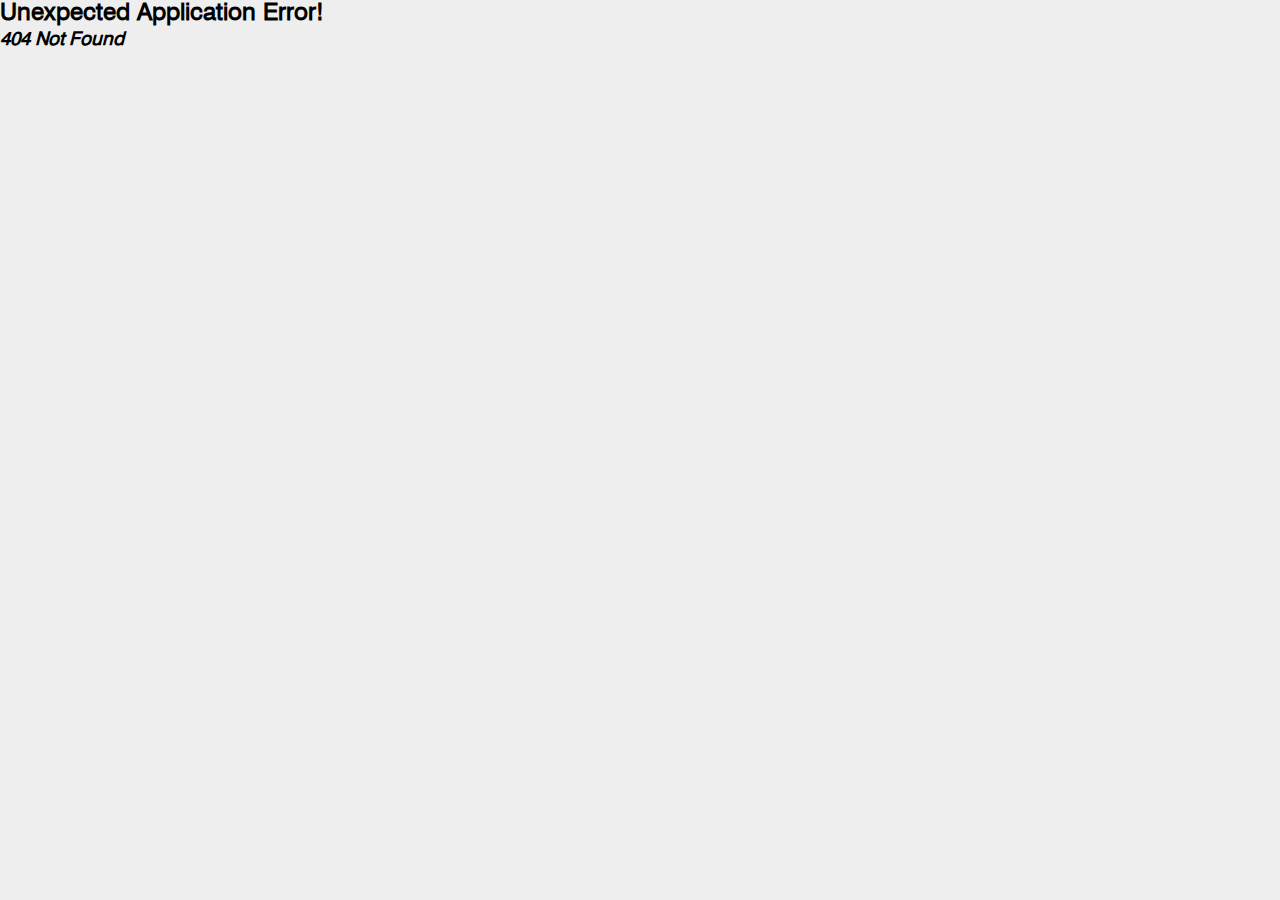
<file: index.html>
<!doctype html>
<html lang="en">
  <head>
    <meta charset="UTF-8" />
    <link rel="icon" type="image/png" href="https://mudmavericks.io/imgs/emblem.png" />
    <meta name="viewport" content="width=device-width, initial-scale=1.0" />

    <!-- Primary Meta Tags -->
    <title>MUD MAVERICKS</title>
    <meta name="title" content="MUD MAVERICKS" />
    <meta name="description" content="Mud Mavericks Unleashed: The Story. Deep in the center of the earth, hidden far away from human society, exists a place where the Ringtailon cyborgs reside." />

    <!-- Open Graph / Facebook -->
    <meta property="og:type" content="website" />
    <meta property="og:url" content="https://mudmavericks.io/" />
    <meta property="og:title" content="MUD MAVERICKS" />
    <meta property="og:description" content="Mud Mavericks Unleashed: The Story. Deep in the center of the earth, hidden far away from human society, exists a place where the Ringtailon cyborgs reside." />
    <meta property="og:image" content="https://mudmavericks.io/imgs/logo.png" />

    <!-- Twitter -->
    <meta property="twitter:card" content="summary_large_image" />
    <meta property="twitter:url" content="https://mudmavericks.io/" />
    <meta property="twitter:title" content="MUD MAVERICKS" />
    <meta property="twitter:description" content="Mud Mavericks Unleashed: The Story. Deep in the center of the earth, hidden far away from human society, exists a place where the Ringtailon cyborgs reside." />
    <meta property="twitter:image" content="https://mudmavericks.io/imgs/logo.png" />

    <script type="module" crossorigin src="./assets/index-De3aZ7xM.js"></script>
    <link rel="stylesheet" crossorigin href="./assets/index-CgnMMyZx.css">
  </head>
  <body>
    <div id="root"></div>
  </body>
</html>
</file>
<file: assets/index-CgnMMyZx.css>
header{position:fixed;top:0;left:0;right:0;display:flex;justify-content:space-between;align-items:center;z-index:2}header .logo{width:40vw}header .logo img{height:100%;width:100%;object-fit:contain}header .menu{display:flex;align-items:center}header .menu>*{cursor:pointer}header .menu>*:hover{color:#fff}header .menu .hub{border-radius:20px;border:1px solid #e8e6e3;padding:6px 14px 4px;margin-right:1rem;font-size:.65rem;letter-spacing:.15rem;color:#eee;transition:color .4s ease,background-color .4s ease}header .menu .hub:hover{background-color:#e8e6e3;color:#313131}header .menu .icons{display:flex;align-items:center}header .menu .icons>*{margin-right:1rem;font-size:1.2rem;color:#eee;cursor:pointer;transition:color .3s ease;display:flex;align-items:center;justify-content:center}header .menu .icons .twitter-icon{font-size:.9rem}header .menu .icons .ig-icon{font-size:1.1rem}@media screen and (min-width: 768px){header{padding:.5rem 4rem 1.5rem 5.4rem}header .logo{width:20vw}header .menu .hub{padding:11px 30px 9px;margin-right:1.5rem;font-size:.75rem}header .menu .icons>*{font-size:1.5rem}header .menu .icons .twitter-icon{font-size:1.1rem}header .menu .icons .ig-icon{font-size:1.4rem}}.main-container{position:relative}#below-characters{padding:6rem 4rem 4rem;position:relative}#below-characters .left{display:flex;gap:4rem}#below-characters .right{display:flex;flex-direction:row-reverse;gap:4rem}#below-characters .item{display:flex;flex-direction:column;overflow:hidden;background-color:#eee;cursor:pointer}#below-characters .avatar{border-radius:50%;border:.05rem solid #3a3a3a;display:flex;align-items:center;justify-content:center;overflow:hidden;position:relative;transition:box-shadow .7s ease;margin:5px}#below-characters .avatar:hover{box-shadow:0 0 10px #0003}#below-characters .avatar:hover .overlay{opacity:1;transition:opacity .7s ease}@media screen and (min-width: 768px){#below-characters .avatar{width:250px;height:250px}}#below-characters .item img{width:100%;height:100%;object-fit:cover}#below-characters .overlay{position:absolute;top:0;left:0;width:100%;height:100%;background-color:#0006;display:flex;justify-content:center;align-items:center;z-index:1;opacity:0;transition:opacity 1.5s ease}#below-characters .overlay img{height:24px;width:24px}#below-characters .info{display:flex;flex-direction:column;margin-top:15px}#below-characters .name{font-weight:700;font-size:.9em;margin-bottom:5px}#below-characters .title{font-size:.7em;color:#666}@media (max-width: 768px){#below-characters .item{width:180px;height:180px}}#below-characters .scroll-text{position:absolute;top:25%;z-index:1;font-size:3em;letter-spacing:.01em;line-height:5rem;color:#3a3a3a;pointer-events:none;white-space:nowrap}#below-characters .scroll-text.bottom{top:75%}@media screen and (min-width: 768px){#below-characters .scroll-text{font-size:10em}}#roadmap-btn{position:fixed;bottom:3%;left:5%;padding:1rem 1.8rem .85rem;border-radius:7rem;color:#393939;border:1px solid #000;background-color:#eee;display:flex;align-items:center;justify-content:center;cursor:pointer;transition:opacity .3s ease,background-color .3s ease,transform .3s ease;letter-spacing:.12rem;z-index:3;font-size:.8rem}#roadmap-btn:hover{opacity:1!important;background-color:#fff;transform:scale(1.005)}@media screen and (min-width: 768px){#roadmap-btn{bottom:8%;padding:1.4rem 2.5rem 1.25rem;font-size:unset}}#terms-conditions,#privacy-policy,#the-story,#portal-page,#og-nft-page,#game-page,#nfts-page{line-height:1.8rem;background-color:#313131;color:#eee;padding:8rem 2rem 2rem;margin-bottom:2px}#terms-conditions h1,#privacy-policy h1,#the-story h1,#portal-page h1,#og-nft-page h1,#game-page h1,#nfts-page h1{font-size:3rem;text-align:center;margin-bottom:5rem}#terms-conditions .heading,#privacy-policy .heading,#the-story .heading,#portal-page .heading,#og-nft-page .heading,#game-page .heading,#nfts-page .heading{font-size:1.3rem;margin-bottom:1rem;font-weight:700}#terms-conditions ol,#privacy-policy ol,#the-story ol,#portal-page ol,#og-nft-page ol,#game-page ol,#nfts-page ol{margin-left:3rem;margin-bottom:3rem}@media screen and (min-width: 768px){#terms-conditions,#privacy-policy,#the-story,#portal-page,#og-nft-page,#game-page,#nfts-page{padding:12rem 8rem 4rem}}#the-story p{margin-bottom:2rem}#portal-page .coming{text-align:center;height:calc(25vh + .2rem)}#game-page{display:flex;align-items:center;justify-content:center;flex-direction:column}#game-page img{width:80%;margin-bottom:20%}#game-page iframe{width:100%;height:80vh;margin-bottom:10%}@media screen and (min-width: 768px){#game-page img{width:50%;margin-bottom:10%}}#og-nft-page{display:flex;align-items:center;justify-content:center;flex-direction:column}#og-nft-page img{width:80%;margin:1rem 0}#og-nft-page .sub-heading{margin:1rem 0;font-size:1.2rem}#og-nft-page .items{display:flex;justify-content:start;flex-direction:column;align-items:start}#og-nft-page .item{margin:.2rem 0;font-size:1rem;display:grid;grid-template-columns:auto auto}#og-nft-page .item svg{margin-top:3px;display:block}#og-nft-page .item span{margin-left:5px}#og-nft-page .text{margin-top:3%;font-size:.8rem}#og-nft-page .text strong{font-size:1rem}@media screen and (min-width: 768px){#og-nft-page img{width:50%}}.nft-card{cursor:pointer;position:relative;width:40%}.nft-card img{transition:all .2s ease;height:auto}.nft-card .nft-desc{opacity:0;position:absolute;top:.5px;bottom:.5px;left:.5px;right:.5px;z-index:1;background-color:#0006;color:#fff;display:flex;justify-content:center;align-items:center;padding:1rem 2rem;font-size:.9rem;border-radius:10px;transition:all .4s ease}.nft-card:hover img{transform:scale(1.05)}.nft-card:hover .nft-desc{opacity:1}@media screen and (min-width: 768px){.nft-card{width:200px}.nft-card img{height:200px}}main{position:relative;margin-bottom:-50vh;z-index:-1}main .hero{height:100vh;width:100vw;position:relative}main video{height:100%;width:100%;object-fit:cover}main .scroll{position:absolute;bottom:1rem;left:50%;transform:translate(-50%);color:#eee;display:flex;flex-direction:column;align-items:center;font-size:.7rem;animation:5s ease infinite MoveUpDown}main .scroll span{margin-bottom:3px}main .scroll .scroll-icon{font-size:1.1rem}main .anim{height:120vh;width:100vw}main .text{text-transform:uppercase;position:fixed;top:50vh;left:50%;transform:translate(-50%,-50%);color:#eee;font-size:2.8rem;font-weight:700;z-index:1;letter-spacing:.7rem;display:flex;align-items:center;justify-content:center;text-shadow:2px 2px #b2b2b2;text-align:center;padding:0 1rem}@media screen and (min-width: 768px){main .text{font-size:4rem}main .anim{height:150vh}}@keyframes MoveUpDown{0%,60%,to{bottom:1rem}25%{bottom:2rem}}#story{width:100vw;color:#e8e6e3;background:#313131;display:flex;align-items:center;justify-content:center;flex-direction:column;text-align:center;text-transform:uppercase;padding:0 1rem 2rem}#story .heading{letter-spacing:4px;font-size:1.3rem;line-height:1.4;color:#fff;margin-bottom:30px;margin-top:5rem}#story .text{line-height:1.6rem;max-width:100%;letter-spacing:1.5px;margin-bottom:40px;font-size:.7rem;text-align:justify}#story .buttons{letter-spacing:.15rem;font-size:.6rem;display:flex}#story .buttons .button{margin:0 10px;padding:6px 23px 5px;border:1px solid #e8e6e3;border-radius:20px;transition:color .4s ease,background-color .4s ease;cursor:pointer}#story .buttons .button:hover{background-color:#e8e6e3;color:#313131}#story img{margin-top:2.5rem;display:block;object-fit:contain;width:90%;border-radius:10px}@media screen and (min-width: 768px){#story{height:100vh;padding:0 2rem}#story .text{max-width:80%;line-height:2rem}#story img{margin-top:5rem;width:50%}}#perks{border:10px solid #313131;display:flex;align-items:center;justify-content:center;flex-direction:column;text-align:center;text-transform:uppercase;padding:5rem 2rem 3rem}#perks .heading{letter-spacing:4px;font-size:1.8rem;line-height:1.4;font-weight:700;color:#313131;margin-bottom:.5rem}#perks .sub-heading{letter-spacing:4px;font-size:1.2rem;line-height:1.4;font-weight:700;color:#313131;margin-bottom:2rem}#perks .items{line-height:1rem;letter-spacing:1.5px;font-size:.7rem;text-align:left;margin-bottom:2rem}#perks .items .item{display:flex;align-items:center;margin-top:.8rem}#perks .items .item .disc{color:#313131;font-size:1.2rem;margin-right:.5rem}#perks .items .item span{transition:transform .3s ease}#perks .items .item:hover span{transform:translate(5px)}#perks .text{letter-spacing:1.5px;font-size:.5rem}@media screen and (min-width: 768px){#perks .items{line-height:2rem}#perks .items .item{margin-top:unset}}#squad{padding:3rem .5rem 4rem}#squad .container{display:flex;flex-wrap:wrap;justify-content:space-between;gap:2rem 0;padding:4rem 2rem 4rem 3.5rem;background-color:#3a3a3a;position:relative}#squad .container .line{position:absolute;top:50px;bottom:50px;left:2rem;width:5px;background:#eee;border-radius:15px}#squad .container .line:before{content:"SQUAD";border-radius:50%;color:#eee;display:block;position:absolute;top:50%;left:-50%;transform:translate(calc(-2.5rem - 30%)) rotate(270deg);letter-spacing:1rem;font-size:1.1rem}#squad .item{display:flex;flex-direction:column;overflow:hidden;cursor:pointer;width:48%}#squad .avatar{border-radius:50%;border:.05rem solid #3a3a3a;display:flex;align-items:center;justify-content:center;overflow:hidden;position:relative;transition:box-shadow .7s ease;margin:5px;background:#eee}#squad .avatar:hover{box-shadow:0 0 10px #0003}#squad .avatar:hover .overlay{opacity:1;transition:opacity .7s ease}#squad .item img{width:100%;height:100%;object-fit:cover}#squad .overlay{position:absolute;top:0;left:0;width:100%;height:100%;background-color:#0006;display:flex;justify-content:center;align-items:center;z-index:1;opacity:0;transition:opacity 1.5s ease}#squad .overlay img{height:24px;width:24px}#squad .info{display:flex;flex-direction:column;margin-top:15px}#squad .name{font-weight:700;font-size:.9em;margin-bottom:5px;color:#fff;text-transform:uppercase}#squad .title{font-size:.7em;color:#b2b2b2;text-transform:uppercase}@media screen and (min-width: 768px){#squad{padding:3rem 4rem 4rem}#squad .container{justify-content:center;gap:4rem;padding:4rem 2rem 4rem 4.5rem}#squad .container .line{left:2.8rem;width:10px}#squad .item{width:auto}#squad .avatar{width:170px;height:170px}}#floating-menu{position:fixed;top:0;left:0;bottom:0;right:0;background:transparent;-webkit-user-select:none;-ms-user-select:none;user-select:none;z-index:2}#floating-menu.open-false{pointer-events:none;z-index:unset}#floating-menu ul{display:flex;flex-direction:column;position:absolute;bottom:calc(3% + 3.2rem);right:5%;list-style-type:none}#floating-menu li{background:#fff;width:40vw;padding:1rem 1.5rem;cursor:pointer}#floating-menu li span{display:block;transition:.2s all}#floating-menu li:hover{font-weight:700}#floating-menu li:hover span{transform:translate(1%)}#floating-menu li:first-child{padding-top:1.5rem}#floating-menu li:last-child{padding-bottom:1.5rem}@media screen and (min-width: 768px){#floating-menu ul{display:flex;flex-direction:column;position:absolute;bottom:calc(6% + 4.6rem);right:5%}#floating-menu li{width:20vw}}#menu-btn{position:absolute;bottom:3%;right:5%;padding:1.3rem;border-radius:7rem;color:#393939;border:1px solid #000;background-color:#eee;display:flex;align-items:center;justify-content:center;cursor:pointer;transition:opacity .3s ease,background-color .3s ease;letter-spacing:.12rem;z-index:3;font-size:1rem;pointer-events:all!important}#menu-btn:hover{opacity:1!important;background-color:#fff}#menu-btn>*{position:absolute;left:50%;top:50%;transform:translate(-50%,-50%);display:flex;align-items:center;justify-content:center}@media screen and (min-width: 768px){#menu-btn{bottom:6%;padding:1.8rem;font-size:1.5rem}}.vertical-timeline *{box-sizing:border-box}.vertical-timeline{width:95%;max-width:1170px;margin:0 auto;position:relative;padding:2em 0}.vertical-timeline:after{content:"";display:table;clear:both}.vertical-timeline:before{content:"";position:absolute;top:0;left:18px;height:100%;width:4px;background:var(--line-color)}.vertical-timeline.vertical-timeline--one-column-right:before{right:18px;left:unset}@media only screen and (min-width:1170px){.vertical-timeline.vertical-timeline--two-columns{width:90%}.vertical-timeline.vertical-timeline--two-columns:before{left:50%;margin-left:-2px}}.vertical-timeline-element{position:relative;margin:2em 0}.vertical-timeline-element>div{min-height:1px}.vertical-timeline-element:after{content:"";display:table;clear:both}.vertical-timeline-element:first-child{margin-top:0}.vertical-timeline-element:last-child{margin-bottom:0}@media only screen and (min-width:1170px){.vertical-timeline-element{margin:4em 0}.vertical-timeline-element:first-child{margin-top:0}.vertical-timeline-element:last-child{margin-bottom:0}}.vertical-timeline-element-icon{position:absolute;top:0;left:0;width:40px;height:40px;border-radius:50%;box-shadow:0 0 0 4px #fff,inset 0 2px #00000014,0 3px 0 4px #0000000d}.vertical-timeline--one-column-right .vertical-timeline-element-icon{right:0;left:unset}.vertical-timeline-element-icon svg{display:block;width:24px;height:24px;position:relative;left:50%;top:50%;margin-left:-12px;margin-top:-12px}@media only screen and (min-width:1170px){.vertical-timeline--two-columns .vertical-timeline-element-icon{width:60px;height:60px;left:50%;margin-left:-30px}}.vertical-timeline-element-icon{-webkit-transform:translateZ(0);-webkit-backface-visibility:hidden}.vertical-timeline--animate .vertical-timeline-element-icon.is-hidden{visibility:hidden}.vertical-timeline--animate .vertical-timeline-element-icon.bounce-in{visibility:visible;-webkit-animation:cd-bounce-1 .6s;-moz-animation:cd-bounce-1 .6s;animation:cd-bounce-1 .6s}@-webkit-keyframes cd-bounce-1{0%{opacity:0;-webkit-transform:scale(.5)}60%{opacity:1;-webkit-transform:scale(1.2)}to{-webkit-transform:scale(1)}}@-moz-keyframes cd-bounce-1{0%{opacity:0;-moz-transform:scale(.5)}60%{opacity:1;-moz-transform:scale(1.2)}to{-moz-transform:scale(1)}}@keyframes cd-bounce-1{0%{opacity:0;-webkit-transform:scale(.5);-moz-transform:scale(.5);-ms-transform:scale(.5);-o-transform:scale(.5);transform:scale(.5)}60%{opacity:1;-webkit-transform:scale(1.2);-moz-transform:scale(1.2);-ms-transform:scale(1.2);-o-transform:scale(1.2);transform:scale(1.2)}to{-webkit-transform:scale(1);-moz-transform:scale(1);-ms-transform:scale(1);-o-transform:scale(1);transform:scale(1)}}.vertical-timeline-element-content{position:relative;margin-left:60px;background:#fff;border-radius:.25em;padding:1em;box-shadow:0 3px #ddd}.vertical-timeline--one-column-right .vertical-timeline-element-content{margin-right:60px;margin-left:unset}.vertical-timeline-element--no-children .vertical-timeline-element-content{background:0 0;box-shadow:none}.vertical-timeline-element-content:after{content:"";display:table;clear:both}.vertical-timeline-element-content h2{color:#303e49}.vertical-timeline-element-content .vertical-timeline-element-date,.vertical-timeline-element-content p{font-size:13px;font-size:.8125rem;font-weight:500}.vertical-timeline-element-content .vertical-timeline-element-date{display:inline-block}.vertical-timeline-element-content p{margin:1em 0 0;line-height:1.6}.vertical-timeline-element-title,.vertical-timeline-element-subtitle{margin:0}.vertical-timeline-element-content .vertical-timeline-element-date{float:left;padding:.8em 0;opacity:.7}.vertical-timeline-element-content-arrow{content:"";position:absolute;top:16px;right:100%;height:0;width:0;border:7px solid transparent;border-right:7px solid #fff}.vertical-timeline--one-column-right .vertical-timeline-element-content-arrow{content:"";position:absolute;top:16px;right:unset;left:100%;height:0;width:0;border:7px solid transparent;border-left:7px solid #fff}.vertical-timeline--one-column-right .vertical-timeline-element-content:before{left:100%;border-left:7px solid #fff;border-right:unset}.vertical-timeline-element--no-children .vertical-timeline-element-content:before{display:none}.vertical-timeline-element--no-children .vertical-timeline-element-content-arrow{display:none}@media only screen and (min-width:768px){.vertical-timeline-element-content h2{font-size:20px;font-size:1.25rem}.vertical-timeline-element-content p{font-size:16px;font-size:1rem}.vertical-timeline-element-content .vertical-timeline-element-date{font-size:14px;font-size:.875rem}}@media only screen and (min-width:1170px){.vertical-timeline--two-columns .vertical-timeline-element-content{margin-left:0;padding:1.5em;width:44%}.vertical-timeline--two-columns .vertical-timeline-element-content-arrow{top:24px;left:100%;transform:rotate(180deg)}.vertical-timeline--two-columns .vertical-timeline-element-content .vertical-timeline-element-date{position:absolute;width:100%;left:124%;top:6px;font-size:16px;font-size:1rem}.vertical-timeline--two-columns .vertical-timeline-element.vertical-timeline-element--right .vertical-timeline-element-content,.vertical-timeline--two-columns .vertical-timeline-element:nth-child(2n):not(.vertical-timeline-element--left) .vertical-timeline-element-content{float:right}.vertical-timeline--two-columns .vertical-timeline-element.vertical-timeline-element--right .vertical-timeline-element-content-arrow,.vertical-timeline--two-columns .vertical-timeline-element:nth-child(2n):not(.vertical-timeline-element--left) .vertical-timeline-element-content-arrow{top:24px;left:auto;right:100%;transform:rotate(0)}.vertical-timeline--one-column-right .vertical-timeline-element.vertical-timeline-element--right .vertical-timeline-element-content-arrow,.vertical-timeline--one-column-right .vertical-timeline-element:nth-child(2n):not(.vertical-timeline-element--left) .vertical-timeline-element-content-arrow{top:24px;left:100%;right:auto;transform:rotate(0)}.vertical-timeline--two-columns .vertical-timeline-element.vertical-timeline-element--right .vertical-timeline-element-content .vertical-timeline-element-date,.vertical-timeline--two-columns .vertical-timeline-element:nth-child(2n):not(.vertical-timeline-element--left) .vertical-timeline-element-content .vertical-timeline-element-date{left:auto;right:124%;text-align:right}}.vertical-timeline--animate .vertical-timeline-element-content.is-hidden{visibility:hidden}.vertical-timeline--animate .vertical-timeline-element-content.bounce-in{visibility:visible;-webkit-animation:cd-bounce-2 .6s;-moz-animation:cd-bounce-2 .6s;animation:cd-bounce-2 .6s}@media only screen and (min-width:1170px){.vertical-timeline--two-columns.vertical-timeline--animate .vertical-timeline-element.vertical-timeline-element--right .vertical-timeline-element-content.bounce-in,.vertical-timeline--two-columns.vertical-timeline--animate .vertical-timeline-element:nth-child(2n):not(.vertical-timeline-element--left) .vertical-timeline-element-content.bounce-in{-webkit-animation:cd-bounce-2-inverse .6s;-moz-animation:cd-bounce-2-inverse .6s;animation:cd-bounce-2-inverse .6s}}@media only screen and (max-width:1169px){.vertical-timeline--animate .vertical-timeline-element-content.bounce-in{visibility:visible;-webkit-animation:cd-bounce-2-inverse .6s;-moz-animation:cd-bounce-2-inverse .6s;animation:cd-bounce-2-inverse .6s}}@-webkit-keyframes cd-bounce-2{0%{opacity:0;-webkit-transform:translateX(-100px)}60%{opacity:1;-webkit-transform:translateX(20px)}to{-webkit-transform:translateX(0)}}@-moz-keyframes cd-bounce-2{0%{opacity:0;-moz-transform:translateX(-100px)}60%{opacity:1;-moz-transform:translateX(20px)}to{-moz-transform:translateX(0)}}@keyframes cd-bounce-2{0%{opacity:0;-webkit-transform:translateX(-100px);-moz-transform:translateX(-100px);-ms-transform:translateX(-100px);-o-transform:translateX(-100px);transform:translate(-100px)}60%{opacity:1;-webkit-transform:translateX(20px);-moz-transform:translateX(20px);-ms-transform:translateX(20px);-o-transform:translateX(20px);transform:translate(20px)}to{-webkit-transform:translateX(0);-moz-transform:translateX(0);-ms-transform:translateX(0);-o-transform:translateX(0);transform:translate(0)}}@-webkit-keyframes cd-bounce-2-inverse{0%{opacity:0;-webkit-transform:translateX(100px)}60%{opacity:1;-webkit-transform:translateX(-20px)}to{-webkit-transform:translateX(0)}}@-moz-keyframes cd-bounce-2-inverse{0%{opacity:0;-moz-transform:translateX(100px)}60%{opacity:1;-moz-transform:translateX(-20px)}to{-moz-transform:translateX(0)}}@keyframes cd-bounce-2-inverse{0%{opacity:0;-webkit-transform:translateX(100px);-moz-transform:translateX(100px);-ms-transform:translateX(100px);-o-transform:translateX(100px);transform:translate(100px)}60%{opacity:1;-webkit-transform:translateX(-20px);-moz-transform:translateX(-20px);-ms-transform:translateX(-20px);-o-transform:translateX(-20px);transform:translate(-20px)}to{-webkit-transform:translateX(0);-moz-transform:translateX(0);-ms-transform:translateX(0);-o-transform:translateX(0);transform:translate(0)}}#roadmap-page{background-color:#313131;color:#eee;padding:8rem 2rem 4rem;margin-bottom:2px}#roadmap-page h1{font-size:3rem;text-align:center;margin-bottom:5rem}#roadmap-page .title{font-size:1.5rem}#roadmap-page .vertical-timeline:before{width:2px}@media screen and (min-width: 768px){#roadmap-page{padding:12rem 8rem 4rem}}footer{background:#313131;color:#eee;letter-spacing:.09rem;line-height:1.2rem;padding:3rem 2rem;font-size:.8rem}footer .content{display:flex;justify-content:space-between;flex-direction:column;gap:2rem 0}footer .content .signup .text{margin-bottom:20px}footer .content .signup .input-container{width:100%;position:relative}footer .content .signup .input-container span{position:absolute;top:10%;right:0;font-size:1rem;color:#949494}footer .content .signup input{line-height:2rem;background:transparent;border:none;border-bottom:1px solid #eee;width:100%;caret-color:#fff;color:#fff;letter-spacing:.09rem;text-transform:uppercase}footer .content .signup input:focus{outline:none}footer .content .signup input::placeholder{color:#949494}footer .content .community{display:flex;flex-direction:column;line-height:2rem}footer .content .community div{color:#fff;font-weight:700}footer .content .community a{color:#eee;text-decoration:none}footer .content .community a:hover{text-decoration:underline}footer .content .socials .heading{color:#fff;margin-bottom:1rem}footer .content .socials .icons{display:flex;align-items:center;justify-content:start}footer .content .socials .icons>*{margin-right:1rem;font-size:1.2rem;color:#eee;cursor:pointer;transition:color .3s ease}footer .content .socials .icons>*:hover{color:#fff}footer .content .socials .icons .twitter-icon{font-size:.85rem}footer .content .socials .icons .ig-icon{font-size:1.05rem}footer .comment{display:flex;flex-direction:column;align-items:center;justify-content:space-between;font-size:.7rem}footer .comment .credit{margin-top:1rem}footer .comment .credit :not(u){font-size:.5rem}@media screen and (min-width: 768px){footer{padding:5rem 4rem}footer .content{flex-direction:row;gap:unset}footer .socials .icons{justify-content:center}footer .comment{justify-content:start;align-items:start;margin-right:5%}}@font-face{font-family:swiss-roman;src:url(../Swiss721BT-Roman.ttf)}*{box-sizing:border-box;margin:0;padding:0;font-family:swiss-roman}body{background:#eee;max-width:100vw;overflow-x:hidden}a{text-decoration:none;color:inherit}html{font-size:14px}@media screen and (min-width: 768px){html{font-size:unset}}
</file>
